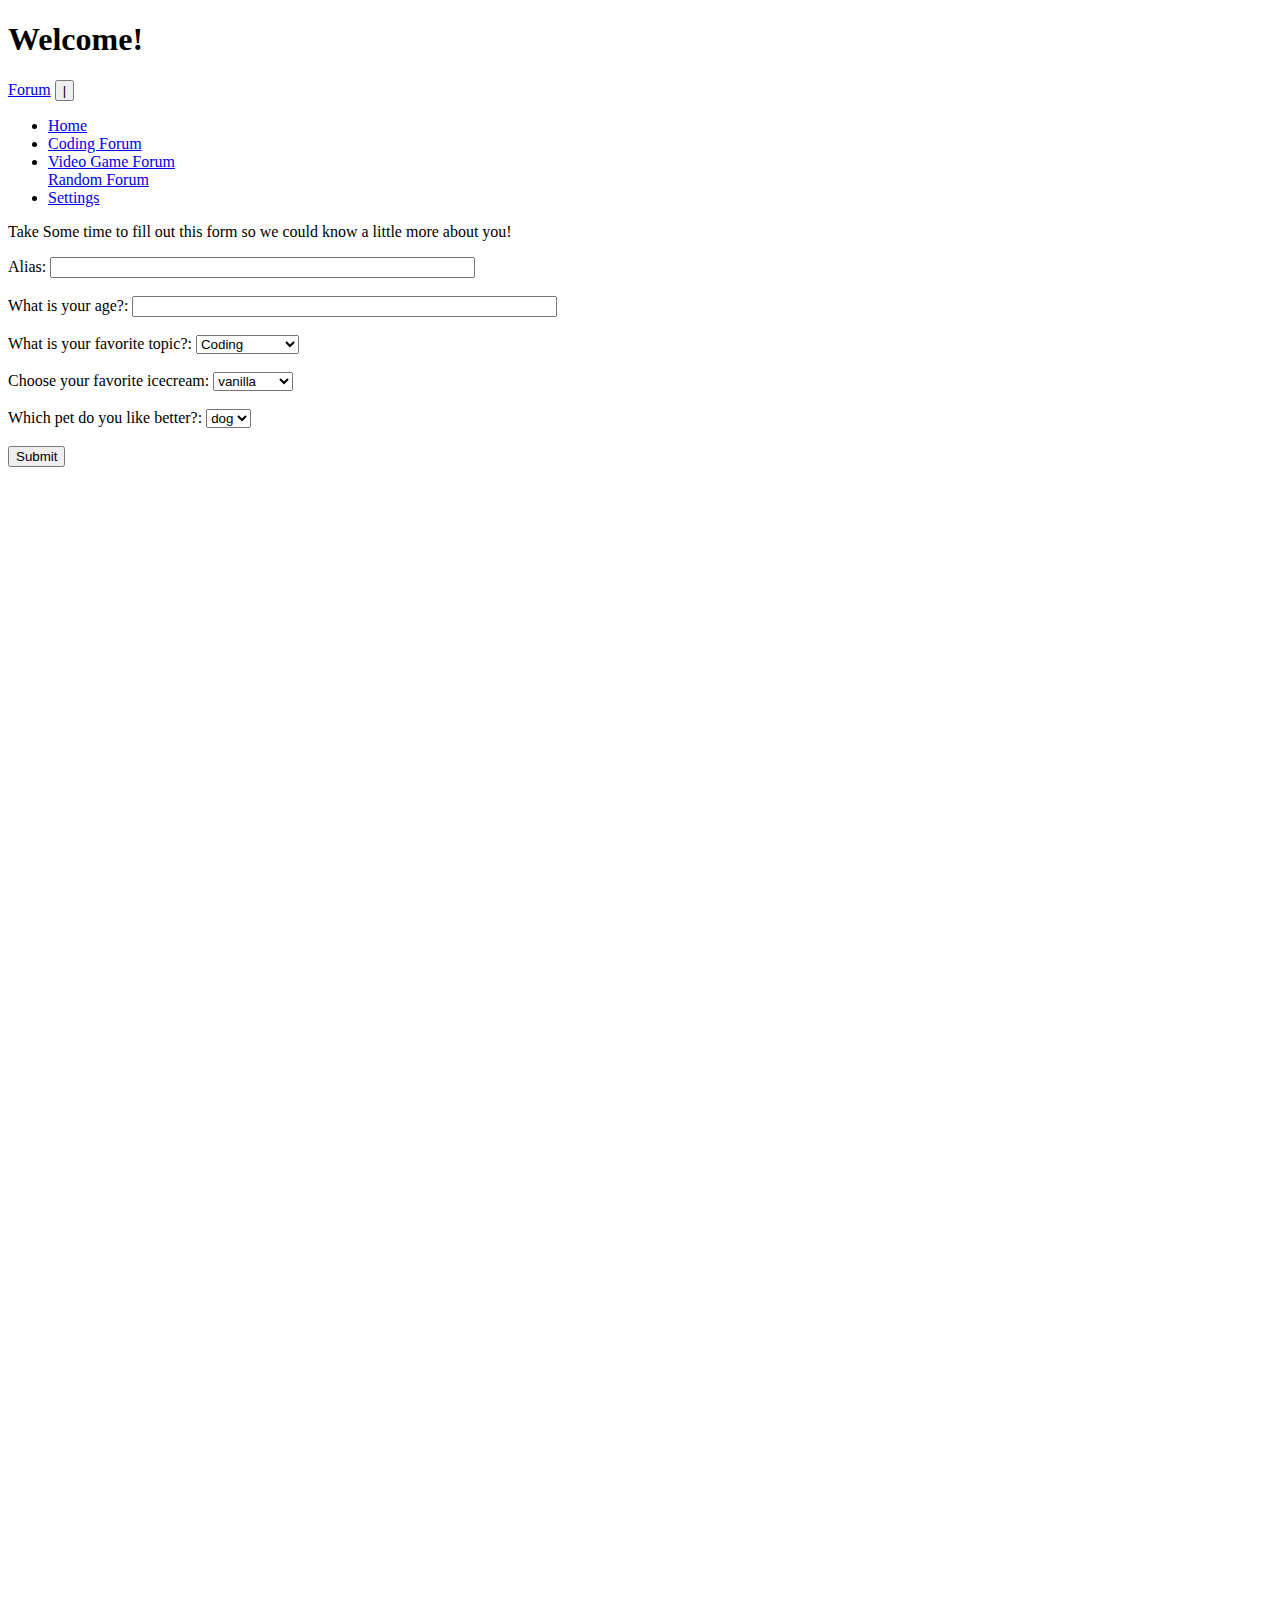
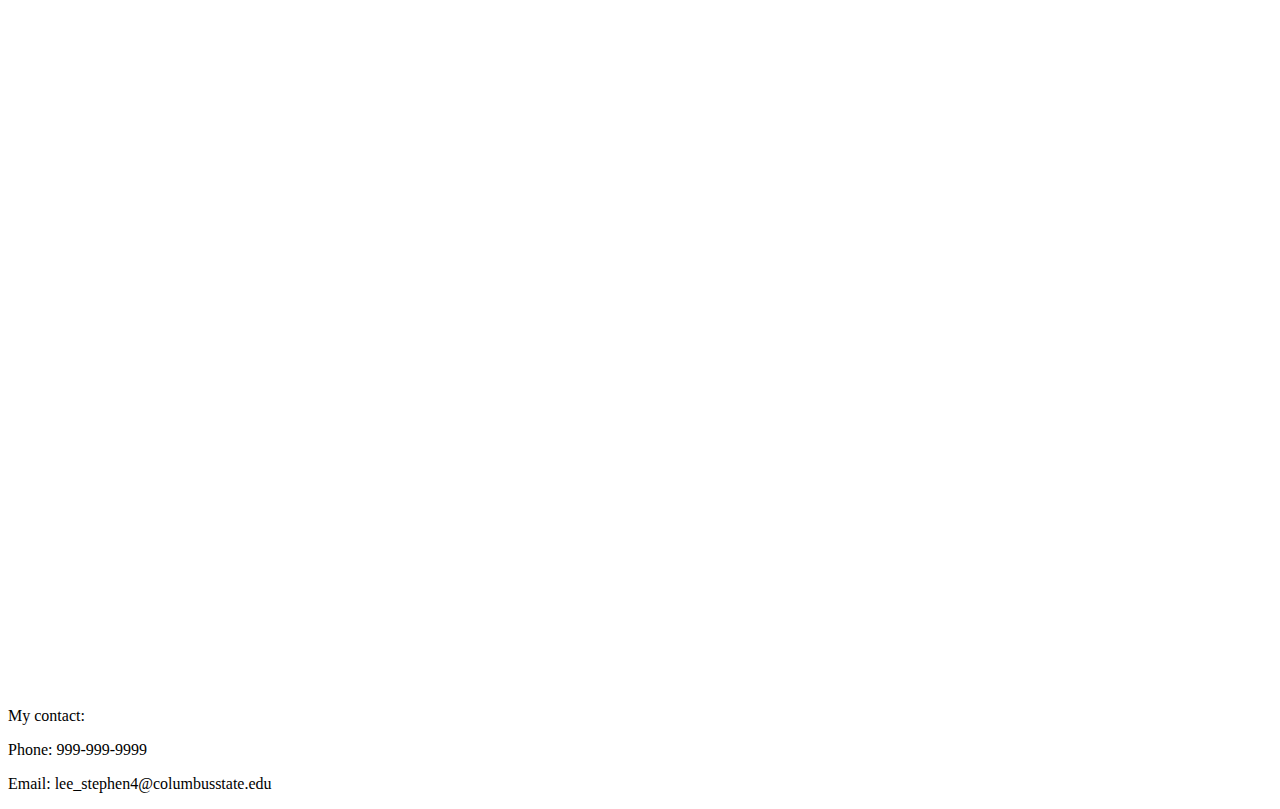
<file: index.html>
<!DOCTYPE html>
<html lang="en">

<head>
  <title>My project</title>
   <link href="https://cdn.jsdelivr.net/npm/bootstrap@5.1.3/dist/css/bootstrap.min.css" rel="stylesheet" integrity="sha384-1BmE4kWBq78iYhFldvKuhfTAU6auU8tT94WrHftjDbrCEXSU1oBoqyl2QvZ6jIW3" crossorigin="anonymous">
  <link rel="stylesheet" href="style.css">

    <script src="https://cdn.jsdelivr.net/npm/bootstrap@5.1.3/dist/js/bootstrap.bundle.min.js" integrity="sha384-ka7Sk0Gln4gmtz2MlQnikT1wXgYsOg+OMhuP+IlRH9sENBO0LRn5q+8nbTov4+1p" crossorigin="anonymous">
    </script>




<link rel = "preload" as = "image1" type = "image/jpg" href = "images/pic1.jpg">
<link rel = "preload" as = "image1" type = "image/jpg" href = "images/pic2.jpg">
<link rel = "preload" as = "image1" type = "image/jpg" href = "images/pic3.jpg">
<link rel = "preload" as = "image1" type = "image/jpg" href = "images/pic4.jpg">
<link rel = "preload" as = "image1" type = "image/jpg" href = "images/pic5.jpg">



  
</head>
  <script src="./script3.js"></script>

<body>
  
    <div class="container-fluid">
      <header class="row" id="Header">
        <div class="col-md-12 bg-dark text-white">
          <div class="border border-secondary"></div>
          
          <div class="well"></div>
          <h1>Welcome!</h1>
        </div>
      </header>
      <nav class="row" id="Nav">
        <div class="col-md-12  text-white">
          <div class="border border-secondary"></div>
          <nav class="navbar navbar-expand-md navbar-light">
            <a href="#" class="navbar-brand">Forum</a>
            <button class="navbar-toggler" type="button" data-bs-toggle="collapse" data-bs-target="#toggleMobileMenu" aria-controls="toggleMobileMenu" aria-expanded="false" aria-lable="Toggle navigation">
              <span class="navbar-toggler-icon"></span>

              |
            </button>
            <div class="collapse navbar-collapse" id="toggleMobileMenu"aria-lable="Toggle navigation">
              <ul class="navbar-nav">
                <li>
                  <a class="nav-link" href="index.html"> Home</a>
                </li>
                <li>
                  <a class="nav-link" href="codingForum.html">Coding Forum</a>
                </li>
                <li>
                  <a class="nav-link" href="gameForum.html">Video Game Forum</a>
                </li
                <li>
                  <a class="nav-link" href="randomForum.html">Random Forum</a>
                </li>
                <li>
                  <a class="nav-link" href="settings.html">Settings</a>
                </li>
              
              </ul>
            </div>
        </div>
      </nav>
      <main class="row" id = "Main">
        <div class="col-md-12">
          <div class="border border-secondary"></div>
          <div id= first>
              <p>Take Some time to fill out this form so we could know a little more about you!</p>

            
            <form action="index.html" onsubmit="return validateForm()" name="myForm">


  <label for="alias">Alias:</label>
  <input type="text" id="alias" name="alias" maxlength="50" size="50" required><br><br>
   <label for="age">What is your age?:</label>
  <input type="text" id="age" name="age" maxlength="50" size="50" required>            
  <br><br>

<label for="fav">What is your favorite topic?:</label>
<select id="fav" name="fav">
  <option value="coding">Coding</option>
  <option value="videogames">Video Games</option>
  <option value="random">Random</option>

</select>
<br><br>

<label for="icecream">Choose your favorite icecream:</label>
<select id="icecream" name="icecream">
  <option value="vanilla">vanilla</option>
  <option value="chocolate">chocolate</option>
</select>
<br><br>
  
<label for="pet">Which pet do you like better?:</label>
<select id="pet" name="pet">
  <option value="dog">dog</option>
  <option value="cat">cat</option>
</select>
<br><br>

<script src="./script2.js"></script>

<input type="submit" name = "submitbutton" id=btn value = "Submit">

  <br><br>
                <br><br>

                <br><br>

</form>
  
          </div>
          <div class="container" id = "carousel1">
            <div id="carouselExampleCations" class="carousel slide" data-bs-interval="2500" data-bs-ride="carousel">
              <div class="carousel-inner">
                <div class="carousel-item active">
                  <a href="codingForum.html">
                  <img src=images/pic1.jpg class="d-block w-100" alt="Coding Forum for the website" /></a><center><p>Coding Forum</p></center>
                </div>
                <a href="gameForum.html">
                <div class="carousel-item">
                  <img src=images/pic2.jpg class="d-block w-100" alt="Video Game forum for the website"  /></a><center><p>Videogame Forum</p></center>
                </div>
                              <a href="randomForum.html">
                <div class="carousel-item">
                  <img src=images/pic3.jpg class="d-block w-100" alt="Random icon for the website"  /></a><center><p>Random Forum</p></center>
                </div>
                                          <a href="settings.html">

                <div class="carousel-item">
                  <img src=images/pic4.jpg class="d-block w-100" alt="Setting gear icon for the website" /></a><center><p>Settings</p></center>
                </div>
                         

                <div class="carousel-item">
                  <img src=images/pic5.jpg class="d-block w-100" alt="thank you message" /><center><p>Thank you for visiting my forum!</p></center>
                </div>
              </div>
            </div>
          </div>

          <script src="./script.js"></script>
        </div>
      </main>
      <footer class="row" id = "Footer">
          <div class="col-md-12">
            <div class="border border-secondary"></div>
            <p>My contact:</p>
            <p>Phone: 999-999-9999</p>
            <p>Email: lee_stephen4@columbusstate.edu</p>
          </div>
      </footer>
    </div>


    
  

</body>

</html>
</file>
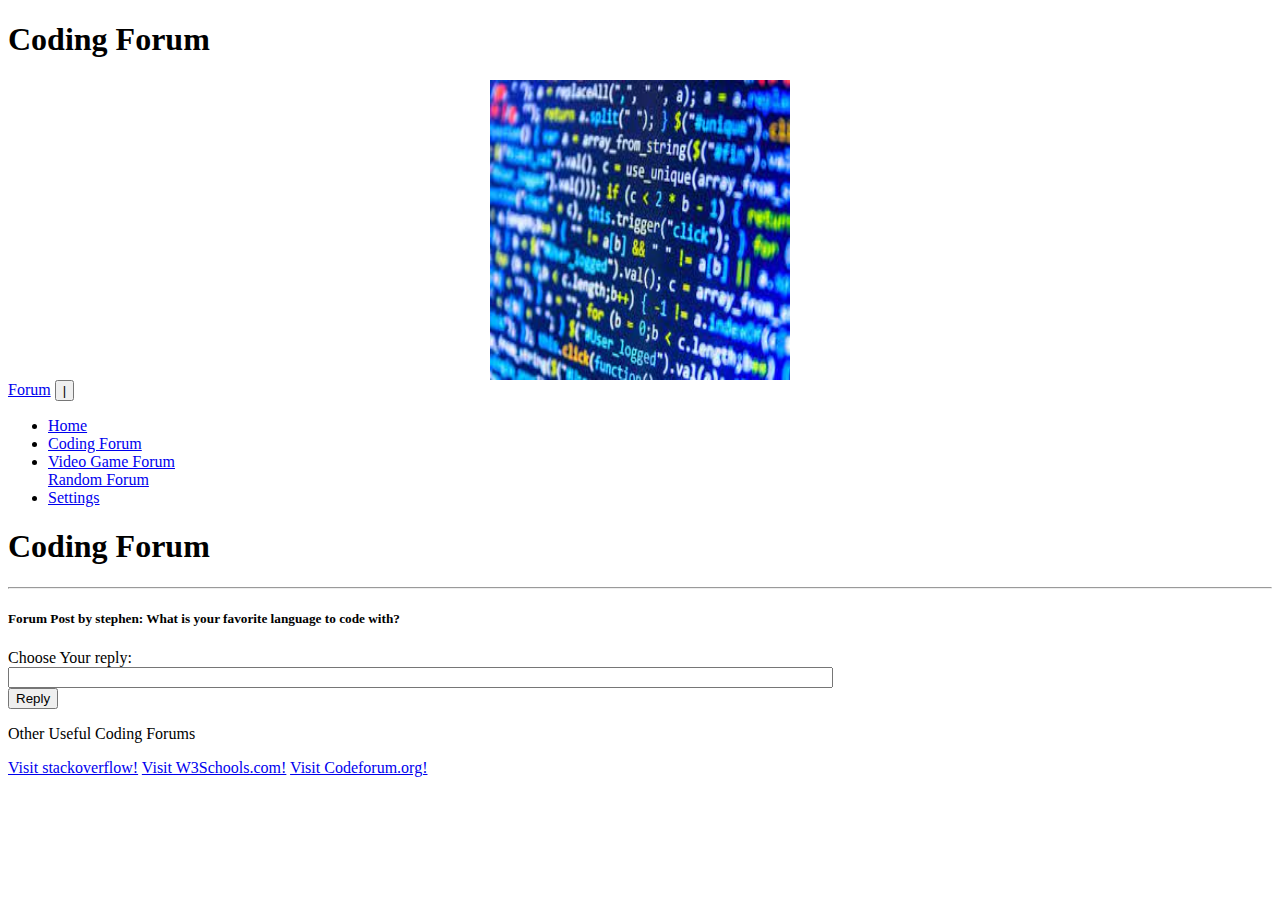
<file: codingForum.html>
<!DOCTYPE html>
<html lang="en">

<head>
  <title>coding forum</title>
   <link href="https://cdn.jsdelivr.net/npm/bootstrap@5.1.3/dist/css/bootstrap.min.css" rel="stylesheet" integrity="sha384-1BmE4kWBq78iYhFldvKuhfTAU6auU8tT94WrHftjDbrCEXSU1oBoqyl2QvZ6jIW3" crossorigin="anonymous">
  <link rel="stylesheet" href="style.css">

    <script src="https://cdn.jsdelivr.net/npm/bootstrap@5.1.3/dist/js/bootstrap.bundle.min.js" integrity="sha384-ka7Sk0Gln4gmtz2MlQnikT1wXgYsOg+OMhuP+IlRH9sENBO0LRn5q+8nbTov4+1p" crossorigin="anonymous">
    </script>
</head>
  <script src="./script3.js"></script>

<body>
  
    <div class="container-fluid">
      <header class="row" id="Header">
        <div class="col-md-12 bg-dark text-white">
          <h1>Coding Forum</h1>
          <div class="border border-secondary"></div>
          <div class="well"></div>
           <img src=images/pic1.jpg class="d-block w-100" alt="Coding Forum"/>
        </div>
      </header>
      <nav class="row" id="Nav">
        <div class="col-md-12  text-white">
          <div class="border border-secondary"></div>
          <nav class="navbar navbar-expand-md navbar-light">
            <a href="#" class="navbar-brand">Forum</a>
            <button class="navbar-toggler" type="button" data-bs-toggle="collapse" data-bs-target="#toggleMobileMenu" aria-controls="toggleMobileMenu" aria-expanded="false" aria-lable="Toggle navigation">|
              <span class="navbar-toggler-icon"></span>
            </button>
            <div class="collapse navbar-collapse" id="toggleMobileMenu">
              <ul class="navbar-nav">
                <li>
                  <a class="nav-link" href="index.html"> Home</a>
                </li>
                <li>
                  <a class="nav-link" href="codingForum.html">Coding Forum</a>
                </li>
                <li>
                  <a class="nav-link" href="gameForum.html">Video Game Forum</a>
                </li
                <li>
                  <a class="nav-link" href="randomForum.html">Random Forum</a>
                </li>
                <li>
                  <a class="nav-link" href="settings.html">Settings</a>
                </li>
              
              </ul>
            </div>
        </div>
      </nav>
      <main class="row" id = "Main">
        <div class="col-md-12">
          <div class="border border-secondary"></div>


          <h1>Coding Forum</h1>
          <hr>  
          <h5>Forum Post by stephen: What is your favorite language to code with?</h5>
          <label for="box">Choose Your reply:</label>
          <br>
          <input type="text" name="Name" size="100" id = "box">  
      
          <div id="container">
  <button onclick="listen()" id="button">Reply</button>
</div>
          

          
        </div>
      </main>
      <footer class="row" id = "Footer">
          <div class="col-md-12">
            <div class="border border-secondary"></div>


            <p>Other Useful Coding Forums</p>
<a href="https://www.stackoverflow.com/">Visit stackoverflow!</a>
            <a href="https://www.w3schools.com/">Visit W3Schools.com!</a>
            <a href="https://www.codeforum.org/">Visit Codeforum.org!</a>


            
          </div>
      </footer>
    </div>


    
  

</body>

</html>
</file>
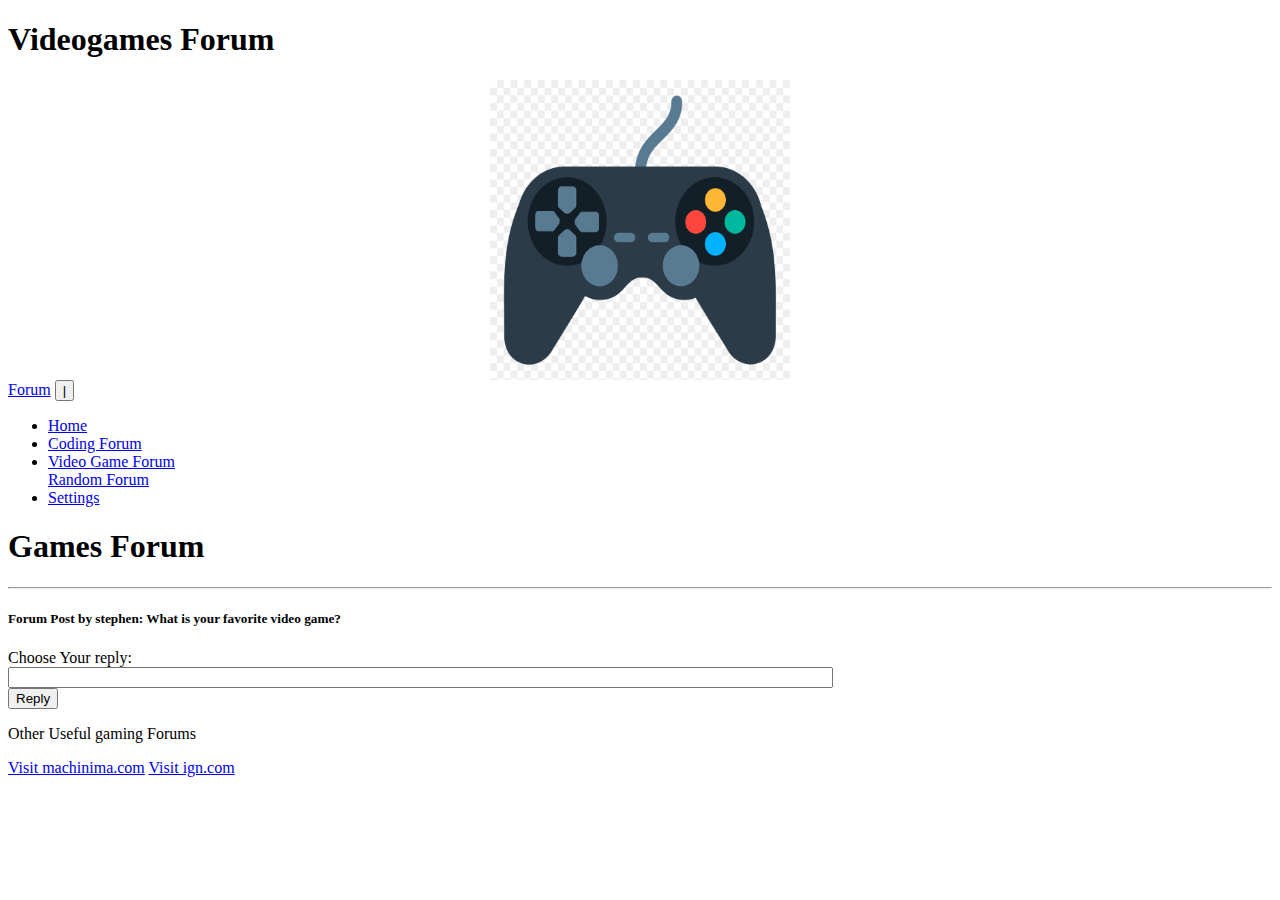
<file: gameForum.html>
<!DOCTYPE html>
<html lang="en">

<head>
  <title>Game forum</title>
   <link href="https://cdn.jsdelivr.net/npm/bootstrap@5.1.3/dist/css/bootstrap.min.css" rel="stylesheet" integrity="sha384-1BmE4kWBq78iYhFldvKuhfTAU6auU8tT94WrHftjDbrCEXSU1oBoqyl2QvZ6jIW3" crossorigin="anonymous">
  <link rel="stylesheet" href="style.css">

    <script src="https://cdn.jsdelivr.net/npm/bootstrap@5.1.3/dist/js/bootstrap.bundle.min.js" integrity="sha384-ka7Sk0Gln4gmtz2MlQnikT1wXgYsOg+OMhuP+IlRH9sENBO0LRn5q+8nbTov4+1p" crossorigin="anonymous">
    </script>
</head>
  <script src="./script3.js"></script>

<body>
  
    <div class="container-fluid">
      <header class="row" id="Header">
        <div class="col-md-12 bg-dark text-white">
          <h1>Videogames Forum</h1>
          <div class="border border-secondary"></div>
          <div class="well"></div>
           <img src=images/pic2.jpg class="d-block w-100" alt="Games Forum"/>
        </div>
      </header>
      <nav class="row" id="Nav">
        <div class="col-md-12  text-white">
          <div class="border border-secondary"></div>
          <nav class="navbar navbar-expand-md navbar-light">
            <a href="#" class="navbar-brand">Forum</a>
            <button class="navbar-toggler" type="button" data-bs-toggle="collapse" data-bs-target="#toggleMobileMenu" aria-controls="toggleMobileMenu" aria-expanded="false" aria-lable="Toggle navigation"> |
              <span class="navbar-toggler-icon"></span>
            </button>
            <div class="collapse navbar-collapse" id="toggleMobileMenu">
              <ul class="navbar-nav">
                <li>
                  <a class="nav-link" href="index.html"> Home</a>
                </li>
                <li>
                  <a class="nav-link" href="codingForum.html">Coding Forum</a>
                </li>
                <li>
                  <a class="nav-link" href="gameForum.html">Video Game Forum</a>
                </li
                <li>
                  <a class="nav-link" href="randomForum.html">Random Forum</a>
                </li>
                <li>
                  <a class="nav-link" href="settings.html">Settings</a>
                </li>
              
              </ul>
            </div>
        </div>
      </nav>
      <main class="row" id = "Main">
        <div class="col-md-12">
          <div class="border border-secondary"></div>


          <h1>Games Forum</h1>
          <hr>  
          <h5>Forum Post by stephen: What is your favorite video game?</h5>
                    <label for="box">Choose Your reply:</label>
          <br>
          <input type="text" name="Name" size="100" id = "box">  
      
          <div id="container">
  <button onclick="listen()" id="button">Reply</button>
</div>
          

          
        </div>
      </main>
      <footer class="row" id = "Footer">
          <div class="col-md-12">
            <div class="border border-secondary"></div>


            <p>Other Useful gaming Forums</p>
<a href="https://www.machinima.com/">Visit machinima.com</a>
            <a href="https://www.ign.com/">Visit ign.com</a>


            
          </div>
      </footer>
    </div>


    
  

</body>

</html>
</file>
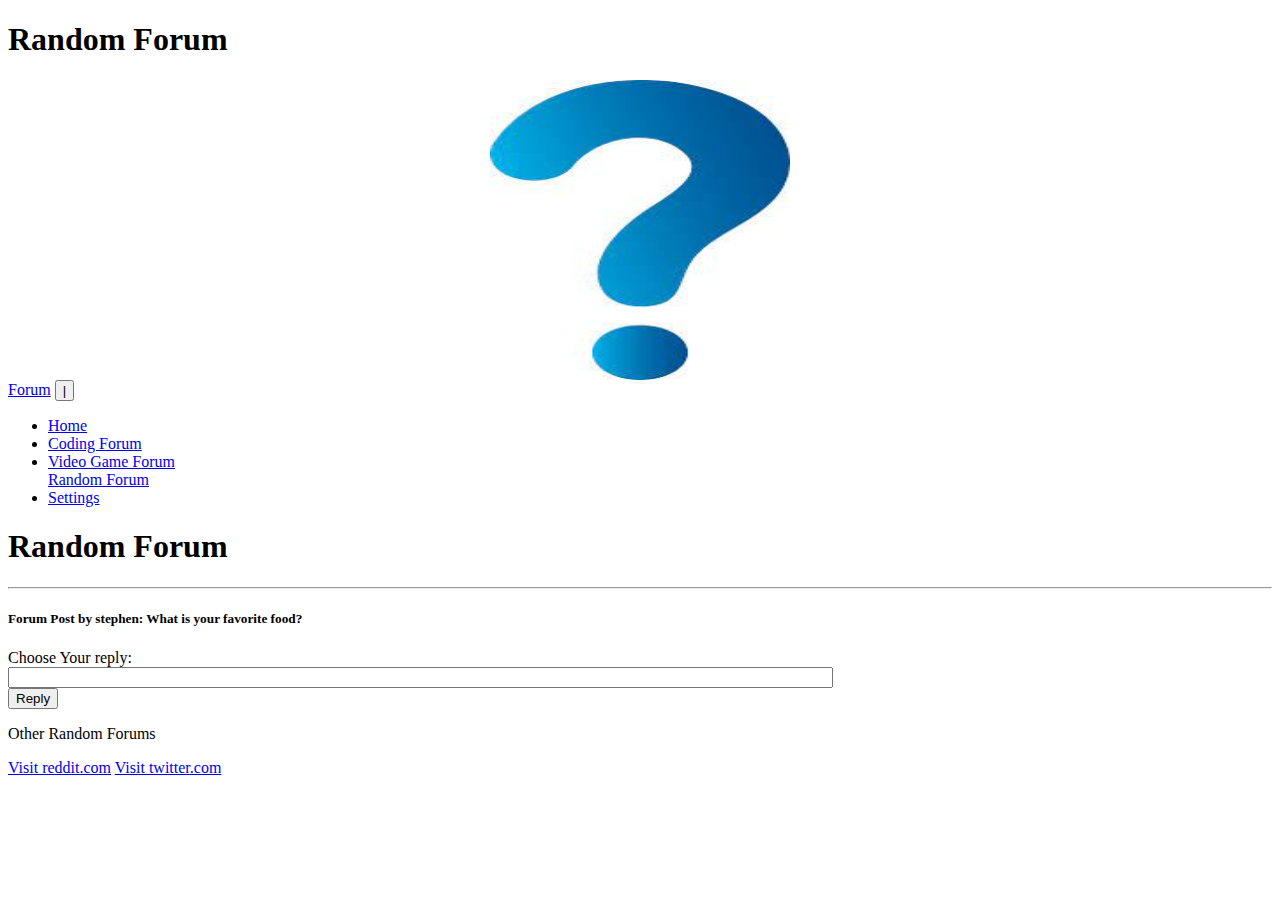
<file: randomForum.html>
<!DOCTYPE html>
<html lang="en">

<head>
  <title>Settings</title>
  <title>random forum</title>
   <link href="https://cdn.jsdelivr.net/npm/bootstrap@5.1.3/dist/css/bootstrap.min.css" rel="stylesheet" integrity="sha384-1BmE4kWBq78iYhFldvKuhfTAU6auU8tT94WrHftjDbrCEXSU1oBoqyl2QvZ6jIW3" crossorigin="anonymous">
  <link rel="stylesheet" href="style.css">

    <script src="https://cdn.jsdelivr.net/npm/bootstrap@5.1.3/dist/js/bootstrap.bundle.min.js" integrity="sha384-ka7Sk0Gln4gmtz2MlQnikT1wXgYsOg+OMhuP+IlRH9sENBO0LRn5q+8nbTov4+1p" crossorigin="anonymous">
    </script>
</head>
  <script src="./script3.js"></script>

<body>
  
    <div class="container-fluid">
      <header class="row" id="Header">
        <div class="col-md-12 bg-dark text-white">
          <h1>Random Forum</h1>
          <div class="border border-secondary"></div>
          <div class="well"></div>
           <img src=images/pic3.jpg class="d-block w-100" alt="Random Forum"/>
        </div>
      </header>
      <nav class="row" id="Nav">
        <div class="col-md-12  text-white">
          <div class="border border-secondary"></div>
          <nav class="navbar navbar-expand-md navbar-light">
            <a href="#" class="navbar-brand">Forum</a>
            <button class="navbar-toggler" type="button" data-bs-toggle="collapse" data-bs-target="#toggleMobileMenu" aria-controls="toggleMobileMenu" aria-expanded="false" aria-lable="Toggle navigation">|
              <span class="navbar-toggler-icon"></span>
            </button>
            <div class="collapse navbar-collapse" id="toggleMobileMenu">
              <ul class="navbar-nav">
                <li>
                  <a class="nav-link" href="index.html"> Home</a>
                </li>
                <li>
                  <a class="nav-link" href="codingForum.html">Coding Forum</a>
                </li>
                <li>
                  <a class="nav-link" href="gameForum.html">Video Game Forum</a>
                </li
                <li>
                  <a class="nav-link" href="randomForum.html">Random Forum</a>
                </li>
                <li>
                  <a class="nav-link" href="settings.html">Settings</a>
                </li>
              
              </ul>
            </div>
        </div>
      </nav>
      <main class="row" id = "Main">
        <div class="col-md-12">
          <div class="border border-secondary"></div>


          <h1>Random Forum</h1>
          <hr>  
          <h5>Forum Post by stephen: What is your favorite food?</h5>
          <label for="box">Choose Your reply:</label>
          <br>
          <input type="text" name="Name" size="100" id = "box">  
      
          <div id="container">
  <button onclick="listen()" id="button">Reply</button>
</div>
          

          
        </div>
      </main>
      <footer class="row" id = "Footer">
          <div class="col-md-12">
            <div class="border border-secondary"></div>


            <p>Other Random Forums</p>
<a href="https://www.reddit.com/">Visit reddit.com</a>
            <a href="https://www.twitter.com/">Visit twitter.com</a>


            
          </div>
      </footer>
    </div>


    
  

</body>

</html>
</file>
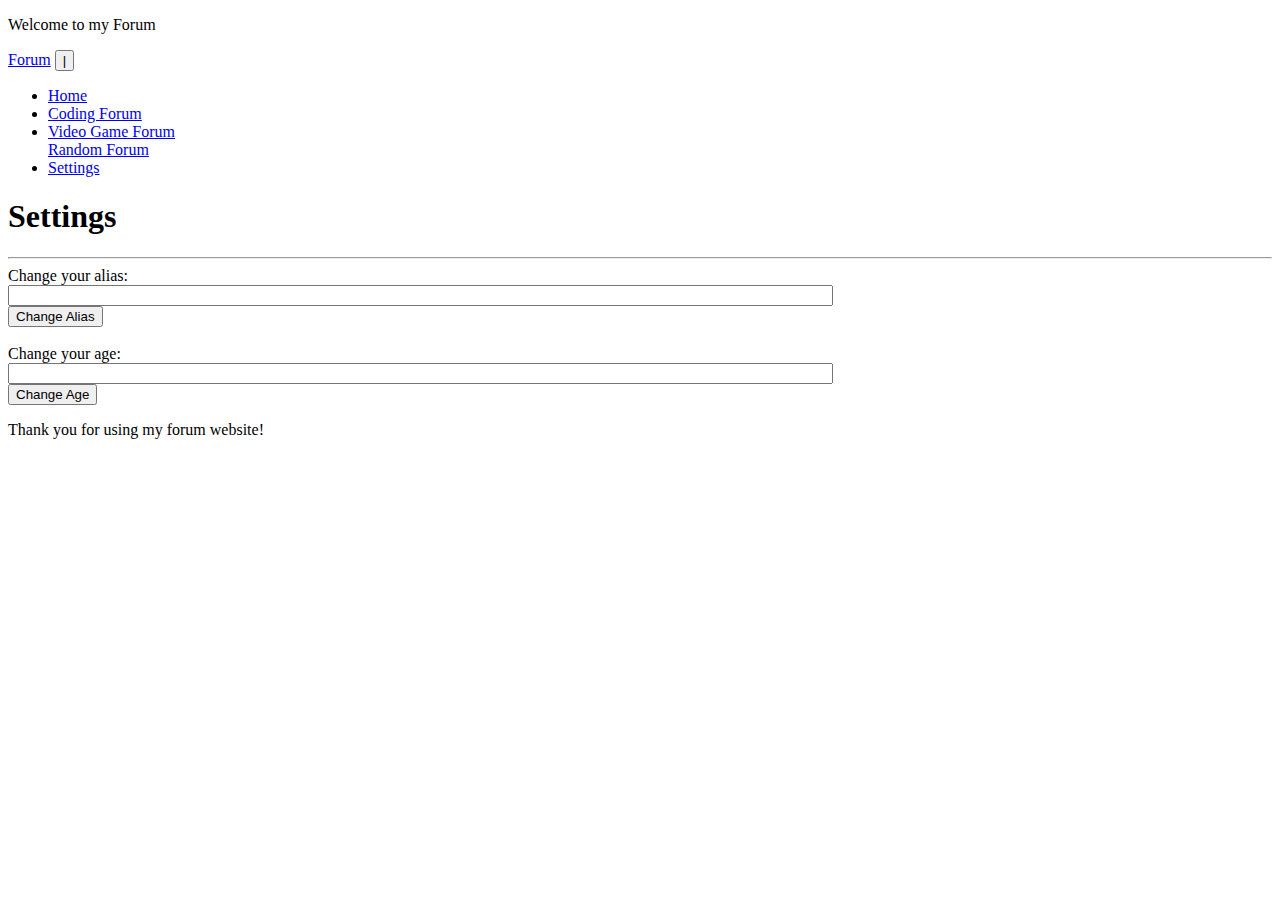
<file: settings.html>
<!DOCTYPE html>
<html lang = "en">

<head>
  <title>settings</title>
   <link href="https://cdn.jsdelivr.net/npm/bootstrap@5.1.3/dist/css/bootstrap.min.css" rel="stylesheet" integrity="sha384-1BmE4kWBq78iYhFldvKuhfTAU6auU8tT94WrHftjDbrCEXSU1oBoqyl2QvZ6jIW3" crossorigin="anonymous">
  <link rel="stylesheet" href="style.css">

    <script src="https://cdn.jsdelivr.net/npm/bootstrap@5.1.3/dist/js/bootstrap.bundle.min.js" integrity="sha384-ka7Sk0Gln4gmtz2MlQnikT1wXgYsOg+OMhuP+IlRH9sENBO0LRn5q+8nbTov4+1p" crossorigin="anonymous">
    </script>
</head>
  <script src="./script3.js"></script>

<body>
  
    <div class="container-fluid">
      <header class="row" id="Header">
        <div class="col-md-12 bg-dark text-white">
          <div class="border border-secondary"></div>
          <div class="well"></div>
          <p>Welcome to my Forum</p>
        </div>
      </header>
      <nav class="row" id="Nav">
        <div class="col-md-12  text-white">
          <div class="border border-secondary"></div>
          <nav class="navbar navbar-expand-md navbar-light">
            <a href="#" class="navbar-brand">Forum</a>
            <button class="navbar-toggler" type="button" data-bs-toggle="collapse" data-bs-target="#toggleMobileMenu" aria-controls="toggleMobileMenu" aria-expanded="false" aria-lable="Toggle navigation">|
              <span class="navbar-toggler-icon"></span>
            </button>
            <div class="collapse navbar-collapse" id="toggleMobileMenu">
              <ul class="navbar-nav">
                <li>
                  <a class="nav-link" href="index.html"> Home</a>
                </li>
                <li>
                  <a class="nav-link" href="codingForum.html">Coding Forum</a>
                </li>
                <li>
                  <a class="nav-link" href="gameForum.html">Video Game Forum</a>
                </li
                <li>
                  <a class="nav-link" href="randomForum.html">Random Forum</a>
                </li>
                <li>
                  <a class="nav-link" href="settings.html">Settings</a>
                </li>
              
              </ul>
            </div>
        </div>
      </nav>
      <main class="row" id = "Main">
        <div class="col-md-12">
          <div class="border border-secondary"></div>


          <h1>Settings</h1>
          <hr>  
                              <label for="box2">Change your alias:</label>
          <br>
                   <input type="text" name="Name" size="100" id = "box2">  

          <div id="container">
  <button onclick="changeAlias()" id="button">Change Alias</button>
</div>
<br>
                              <label for="box3">Change your age:</label>
          <br>
                   <input type="text" name="Name" size="100" id = "box3">  
          <div id="container">
  <button onclick="changeAge()" id="button">Change Age</button>
</div>
          

          
        </div>
      </main>
      <footer onload = "displayInfo" class="row" id = "Footer">
          <div class="col-md-12">
            <div class="border border-secondary"></div>
            <p>Thank you for using my forum website!</p>
          </div>
      </footer>
    </div>


    
  

</body>

</html>
</file>
<file: style.css>
#first {
    display: none;
}

.carousel-item img {
height: 300px !important;
width: 300px !important;
    display: block;
  margin-left: auto;
  margin-right: auto;
}
.page {
  padding: 25px;
  background-color: white;
  color: black;
  font-size: 25px;
}

.dark-mode {
  background-color: black;
  color: white;
}

#Header img{
  height: 300px !important;
width: 300px !important;
    display: block;
  margin-left: auto;
  margin-right: auto;
}
</file>
